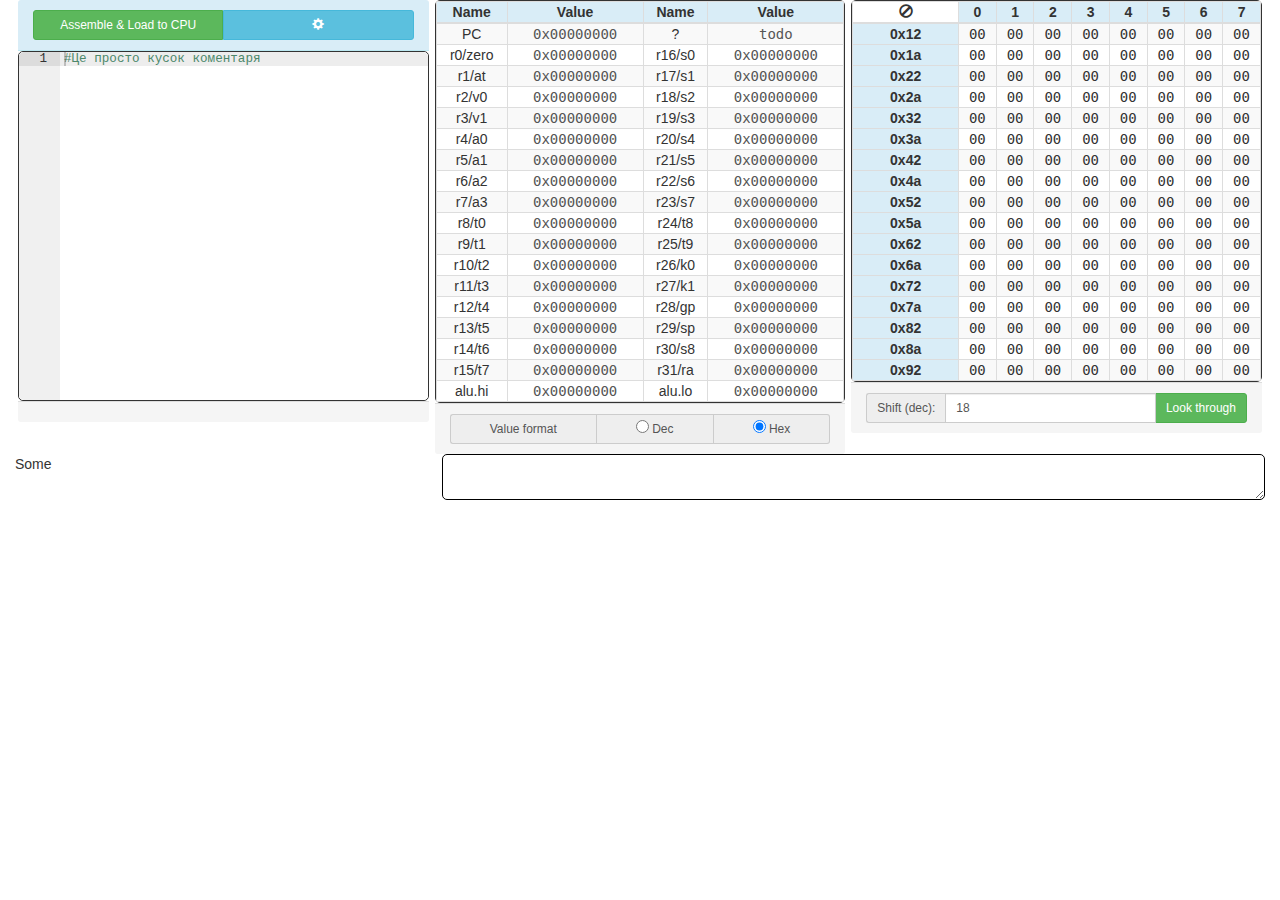
<file: index-bootstrap.html>
<!DOCTYPE html>
<html ng-app="MIPS-app">
<head>
	<meta charset="UTF-8"/>
	<title>MIPS page</title>
	<!--<script src="http://ajax.googleapis.com/ajax/libs/angularjs/1.2.26/angular.min.js"></script>-->
	<!--<link rel="stylesheet" href="http://maxcdn.bootstrapcdn.com/bootstrap/3.2.0/css/bootstrap.min.css">-->
	<!--<script src="http://ajax.googleapis.com/ajax/libs/jquery/1.11.1/jquery.min.js"></script>-->
	<!--<script src="http://maxcdn.bootstrapcdn.com/bootstrap/3.2.0/js/bootstrap.min.js"></script>-->

	<script src="res/angular.min.js"></script>
	<link rel="stylesheet" type="text/css" href="res/bootstrap.min.css">
	<script src="res/jquery-1.11.2.min.js"></script>
	<script src="res/bootstrap.min.js"></script>

	<meta name="viewport" content="width=device-width, initial-scale=1">

</head>

<body ng-controller="testController">
	<div class="page-wrapper container-fluid">
		<div class="row main-part-wrapper no-gutters">
			<div class="col-sm-4 column panel-info">
				<div class="panel-heading btn-group btn-group-sm btn-group-justified" role="group">
					<a type="button" class="btn btn-success btn-sm" ng-click="loadInfo()">[$ loadBtnText $]</a>
					<a type="button" class="btn btn-sm btn-info"
							data-toggle="collapse" data-target="#collapsePrefs"
							aria-expanded="false" aria-controls="collapsePrefs">
						<span class="glyphicon glyphicon-cog"></span>
					</a>
				</div>
				<div class="collapse" id="collapsePrefs">
					<div class="panel panel-default">
						<div class="panel-heading">Preferences</div>
						<table class="table table-hovered">
							<tr>
								<td>MAX TICKS</td>
								<td><input type="number" ng-model="limits.maxTicks"></td>
							</tr>
						</table>
					</div>
				</div>
				<div class="editor-wrapper">
					<div id="editor" class="code-editor" ng-model="codeArea"></div>
				</div>
				<div class="panel-footer">
					<div class="btn-group btn-group-sm btn-group-justified" ng-hide="isEditing">
						<a type="button" class="btn btn-primary" ng-click="runConvert()" ng-disabled="commandsCount==0">
							<span class="glyphicon glyphicon-play"></span> Run
						</a>
						<a type="button" class="btn btn-default" ng-click="runStep()" ng-disabled="commandsCount==0">
							<span class="glyphicon glyphicon-step-forward"></span>
							Step
						</a>
						<a type="button" class="btn btn-danger" ng-click="reset()">
							<span class="glyphicon glyphicon-remove-sign"></span>
							Reset
						</a>
						<div class="btn-group">
							<button type="button" class="btn btn-info dropdown-toggle" data-toggle="dropdown">
								Tests <span class="caret"></span>
							</button>
							<ul class="dropdown-menu" role="menu">
								<li ng-repeat="val in exercise.tests">
									<button class="btn" ng-click="testClick(val.id)">
										<span class="glyphicon glyphicon-ok" ng-show="val.passed"></span>
										<span class="glyphicon glyphicon-remove" ng-hide="val.passed || val.passed == undefined"></span>
										[$val.title$]</button>
								</li>
							</ul>
						</div>
					</div>
				</div>
			</div>

			<!-- registers table column -->
			<div class="col-sm-4 column panel-info">
				<div class="table-wrapper">
					<table class="table table-striped table-condensed table-hovered table-bordered">
						<thead>
							<tr class="bg-info">
								<th>Name</th>
								<th>Value</th>
								<th>Name</th>
								<th>Value</th>
							</tr>
						</thead>
						<tbody>
							<tr>
								<td class="register-name-cell">PC</td>
								<td class="register-value-cell">[$ returnRegister('pc', hexRegFmt) $]</td>
								<td class="register-name-cell">?</td>
								<td class="register-value-cell">todo</td>
							</tr>

							<tr ng-repeat="row in dividedRegisters track by $index">
								<td class="register-name-cell" >r[$ row[0].indx $]/[$ row[0].name $]</td>
								<td class="register-value-cell">[$ returnRegister(row[0].indx, hexRegFmt) $]</td>
								<td class="register-name-cell">r[$ row[1].indx $]/[$ row[1].name $]</td>
								<td class="register-value-cell">[$ returnRegister(row[1].indx, hexRegFmt) $]</td>
							</tr>

							<tr>
								<td class="register-name-cell">alu.hi</td>
								<td class="register-value-cell"> [$ returnRegister('alu.hi', hexRegFmt) $]</td>
								<td class="register-name-cell">alu.lo</td>
								<td class="register-value-cell"> [$ returnRegister('alu.lo', hexRegFmt) $]</td>
							</tr>
						</tbody>
					</table>
				</div>

				<div class="panel-footer">
					<div class="input-group input-group-sm">
						<span class="input-group-addon">Value format</span>
						<span class="input-group-addon">
							<input type="radio" name="number-type" value="dec" ng-model="hexRegFmt">
							Dec
						</span>
						<span class="input-group-addon">
							<input type="radio" name="number-type" value="hex" ng-model="hexRegFmt">
							<span  role="tooltip" data-content="Hex values represent binary two's complement code"
								data-toggle="popover" data-placement="right" data-trigger="hover">Hex</span>
						</span>

					</div>
				</div>
			</div>

			<!-- memory table column -->
			<div class="col-sm-4 column panel-info">
				<div class="table-wrapper">
					<table class="table table-striped table-condensed table-bordered">
						<thead>
							<tr>
								<th class="memory-empty">
									<span ng-show="ram.isClear()" class="glyphicon glyphicon-ban-circle"
										  data-toggle="tooltip" data-placement="bottom" title="Memory is empty"></span>
								</th>
								<th class="info" ng-repeat="num in [0,1,2,3,4,5,6,7]">
								[$num$]
							</th>
							</tr>
						</thead>
						<tbody>
							<tr ng-repeat="num in [0,1,2,3,4,5,6,7,8,9,10,11,12,13,14,15,16]">
								<th class="info">[$ "0x" + memoryShifts[num][0].toString(16) $]</th>
								<!--todo: 8 -> cols-->
								<td class="memory-cell" ng-repeat="inf in [0,1,2,3,4,5,6,7]">
									[$ returnMemoryValue(memoryShifts[num][inf],hexRegFmt) $]
								</td>
							</tr>
						</tbody>
					</table>

				</div>
				<div class="panel-footer">
					<!--<div class="input-group">-->
						<!--<label>Смещение (dec):</label>-->
						<!--<input type="number" ng-model="memoryShift">-->
						<!--<button class="btn btn-sm btn-success" ng-click="changeMemoryShift()">Look through</button>-->
					<!--</div>-->
					<div class="input-group input-group-sm">
						<span class="input-group-addon">Shift (dec):</span>
						<input type="text" class="form-control" aria-label="Shift" ng-model="memoryShift">
						<span class="input-group-btn">
							<button class="btn  btn-success" ng-click="changeMemoryShift()">Look through</button>
						</span>
					</div>
				</div>
			</div>
		</div>

		<div class="row">
			<div class="col-sm-4"> Some	</div>
			<div class="col-sm-8">
				<textarea class="result-area" ng-model="resultArea"></textarea>
			</div>
		</div>
	</div>

	<!-- ======  Scripts + CSS section  ======= -->

	<script src="res/src-noconflict/ace.js" type="text/javascript" charset="utf-8"></script>
	<script src="res/ace-config.js"></script>

	<link rel="stylesheet" type="text/css" href="css/new-ide.css">
	<script src="res/emulator/mips.js"></script>
	<script src="res/emulator/mips_constants.js"></script>
	<script src="res/emulator/utility.js"></script>
	<script src="res/mainController.js"></script>

	<script>
		$(function () {
			$('[data-toggle="tooltip"]').tooltip()
		});
		$(function () {
			$('[data-toggle="popover"]').popover()
		});
	</script>
</body>
</html>
</file>
<file: css/new-ide.css>
.page-wrapper{
	margin: 0;
}

.row.no-gutters {
	margin-right: 0;
	margin-left: 0;
}
.row.no-gutters > [class^="col-"],
.row.no-gutters > [class*=" col-"] {
	padding-right: 3px;
	padding-left: 3px;
}


.code-editor{
	/*float: inherit;*/
	font-size:.9em;
	font-family: "Courier New", Courier, "Lucida Sans Typewriter", "Lucida Typewriter", monospace;
	border: 1px #ddd;
	border-radius:5px;
	height: 100%;
}
.ace_gutter-cell.ace_breakpoint{
	border-radius: 20px 0px 0px 20px;
	box-shadow: 0px 0px 1px 1px red inset;
}
.editor-wrapper{
	height: 350px;
	width: 100%;
	border-radius: 5px;
	border-width: 1pt;
	border-style: solid;
}
.result-area{
	width: 100%;
	border-radius: 5px;
	border-style: solid;
	border-width: 1pt;
	border-color: black;
}
.column {
	border-radius: 5px;
}

.table-condensed>thead>tr>th,
.table-condensed>tbody>tr>th,
.table-condensed>tfoot>tr>th,
.table-condensed>thead>tr>td,
.table-condensed>tbody>tr>td,
.table-condensed>tfoot>tr>td {
    padding: 0px;
    max-width: 100%;
    margin: 0px;
}

.table-wrapper {
	max-width: 100%;
	border-style: solid;
	border-width: 1pt;
	border-radius: 5px;
	margin-bottom: 0px;
	padding-bottom: 0px;
}
.table {
	margin: 0px;
}

.table-wrapper > table>tbody>tr>th, .table-wrapper > table>thead>tr>th {
	text-align: center;
}

.register-name-cell {
	text-align: center;
}

.register-value-cell {
	text-align: center;
	min-width: 30%;
	color: #555555;
	font-family:  monospace;
}

.memory-empty{
	min-width: 50px;
}

.memory-cell{
	text-align: center;
	font-family:  monospace;
}
.register-input {
	padding: 0px;
	margin: 0px;
	max-width: 80%
}
</file>
